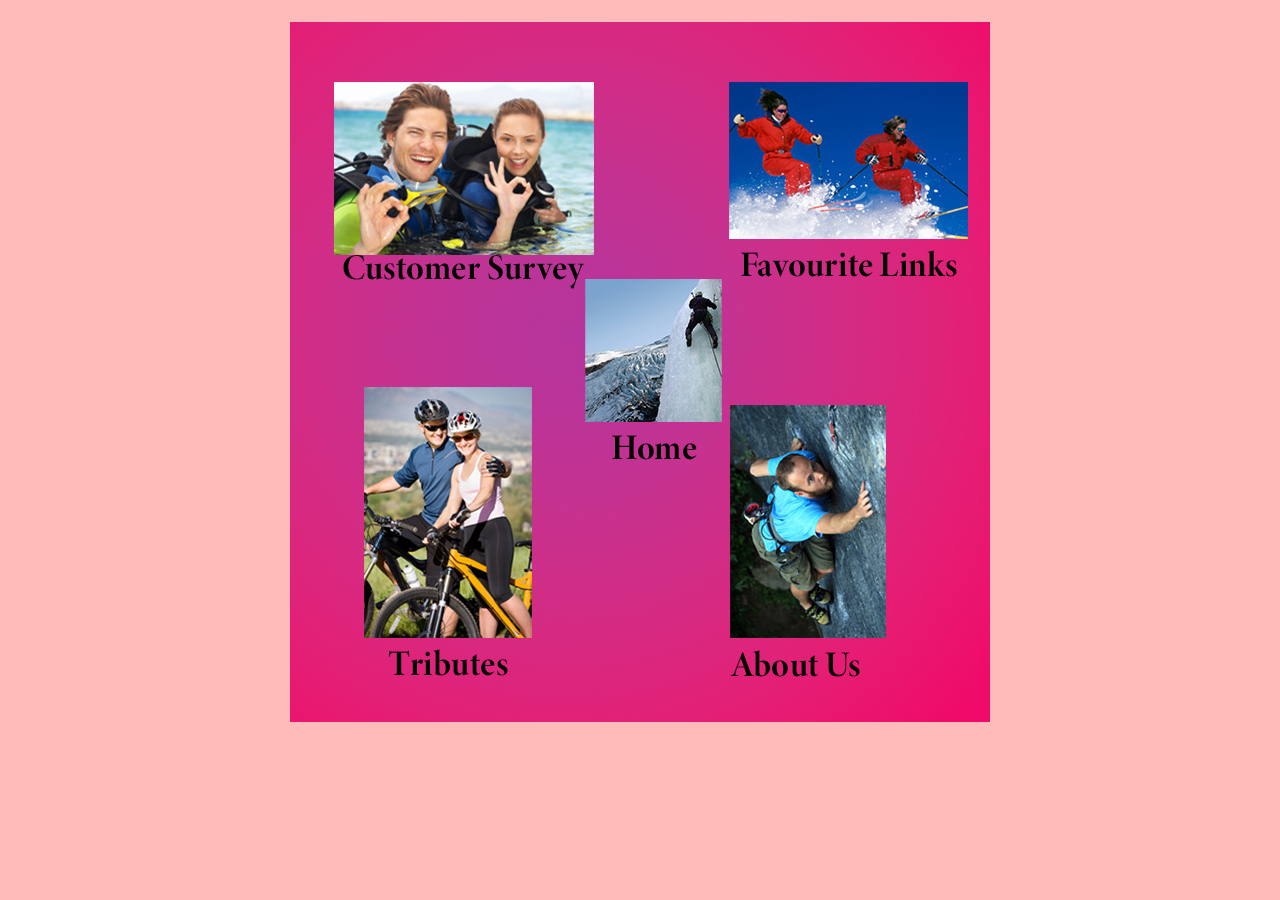
<file: Project-9/index.html>
<!DOCTYPE html>
<html lang="en">
<head>
<meta charset="UTF-8">
<title>Extreme Honeymoons</title>
<link rel="stylesheet" href="mystyle.css">
<link rel="stylesheet" href="print.css" media="print">
</head>


<body>
<div class="imagess">
<p> <img src="./Images/mymap.jpg" alt="Image map" width="700" height="700" usemap="#Map" class="imagemaps">
    <map name="Map">
      <area shape="rect" coords="295,258,431,398" href="home.html" target="_self" alt="homepage">
      <area shape="rect" coords="77,366,241,613" href="tributes.html" target="_self" alt="tribtues">
      <area shape="rect" coords="443,387,596,617" href="AboutUs.html" target="_self" alt="about us">
      <area shape="rect" coords="438,65,678,219" href="links.html" target="_self" alt="favourite links">
      <area shape="rect" coords="45,63,306,231" href="survey.html" target="_self" alt="sruv">
    </map>
</p>
</div>
</body>
</html>
</file>
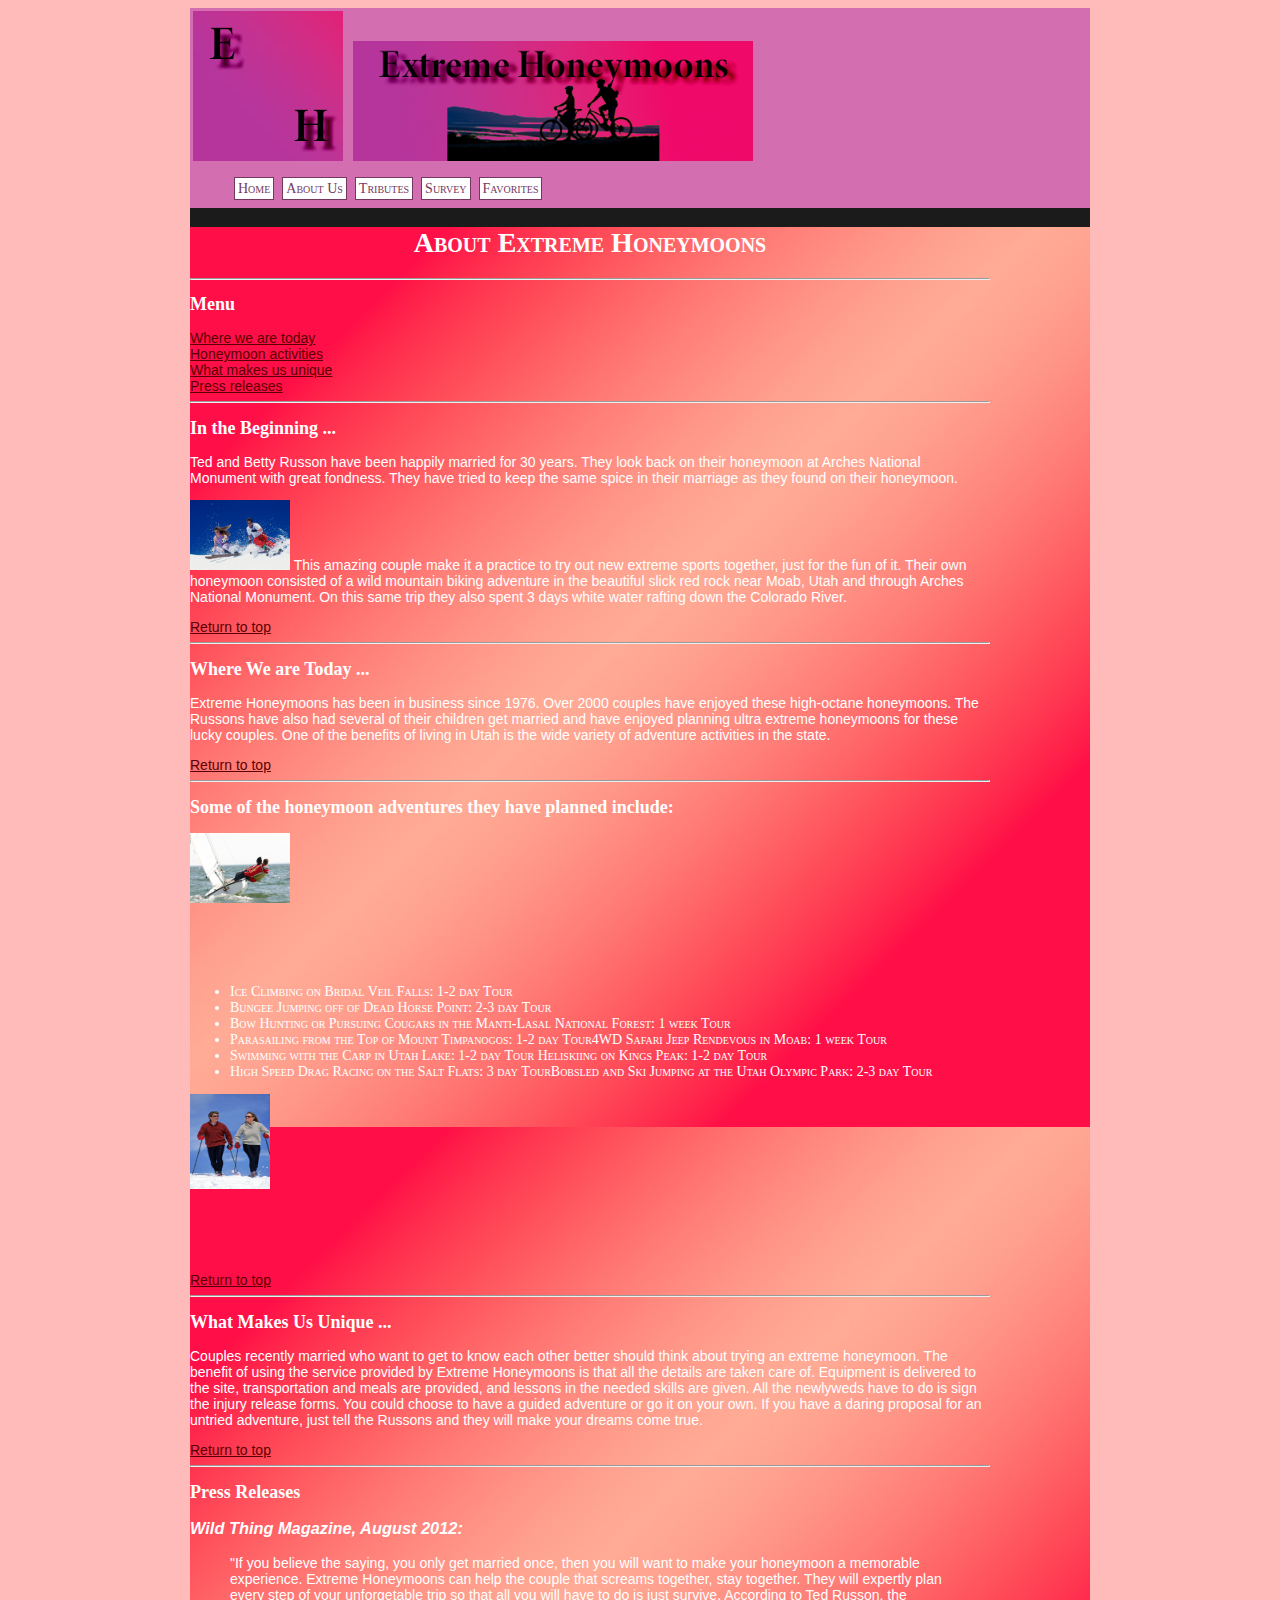
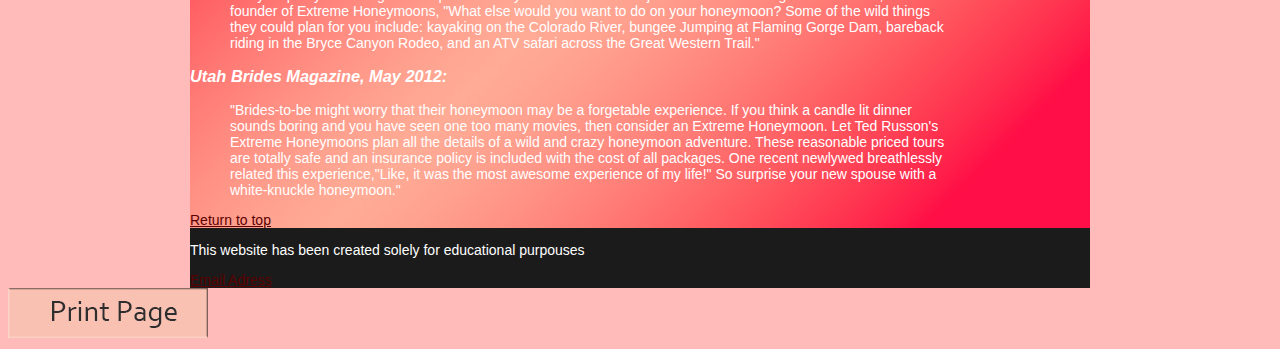
<file: Project-9/AboutUs.html>
<!DOCTYPE html>
<html>
<head>
<meta charset="UTF-8">
<title>Extreme Honeymoons : About Us</title>

<link rel="stylesheet" href="mystyle.css">
<script type="text/javascript" src="myscripts.js"></script>
	<link rel="stylesheet" href="print.css" media="print">
</head>

<body onload="">

    <div id="container">
        <div class="prints">
        <header>
            <a href="index.html" onmouseover="document.getElementById('logo').src='Images/Logo.jpg';"
            onmouseout="document.getElementById('logo').src='Images/Logo1.jpg';">
            <img id="logo" src="Images/Logo.jpg" alt="logo"></a>
            <img src="Images/Banner.png" alt="Banner" width="400px">
            <nav>
                <ul class="navigation">
                    <li><a href="home.html">Home</a></li>
                    <li><a href="AboutUs.html">About Us</a></li>
                    <li><a href="tributes.html">Tributes</a></li>
                    <li><a href="survey.html">Survey</a></li>
                    <li><a href="links.html">Favorites</a></li>

                </ul>
            </nav>
        </header>
        </div>
        <section>
            <article>
             <h1 id="top">About Extreme Honeymoons</h1>
    <hr>
    <h2>Menu</h2>
    <a href="#today">Where we are today</a>
    <br>
    <a href="#activities">Honeymoon activities</a>
    <br>
    <a href="#unique">What makes us unique</a>
    <br>
    <a href="#press">Press releases</a>

    <hr>
    <h2> In the Beginning ...</h2>
        <p>Ted and Betty Russon have been happily married for 30 years.  They look back on their honeymoon at Arches National Monument with great fondness.  They have tried to keep the same spice in their marriage as they found on their honeymoon. </p>
        <p>
            <img src="Images/SkiCouple3Sm.jpg" alt="Older couple biking" width="100" height="70" class="left">

            This amazing couple make it a practice to try out new extreme sports together, just for the fun of it. Their own honeymoon consisted of a wild mountain biking adventure in the beautiful slick red rock near Moab, Utah and through Arches National Monument.  On this same trip they also spent 3 days white water rafting down the Colorado River.
        </p>

        <a href="#top">Return to top</a>

        <hr>
    <h2 id="today">Where We are Today ...</h2>
        <p>Extreme Honeymoons has been in business since 1976.  Over 2000 couples have enjoyed these high-octane honeymoons.  The Russons have also had several of their children get married and have enjoyed planning ultra extreme honeymoons for these lucky couples.  One of the benefits of living in Utah is the wide variety of adventure activities in the state.  
        </p>

        <a href="#top">Return to top</a>

    <hr>

    <h2 id="activities">Some of the honeymoon adventures they have planned include:</h2>
    <img src="Images/SailingSmall.jpg"alt="sailing" class="left" width="100" height="70"> 
       <br>
       <br>
       <br>
       <br>
       <br>
        <ul>
            <li> Ice Climbing on Bridal Veil Falls: 1-2 day Tour</li>
            <li> Bungee Jumping off of Dead Horse Point: 2-3 day Tour</li>
            <li> Bow Hunting or Pursuing Cougars in the Manti-Lasal National Forest: 1 week Tour</li>
            <li>Parasailing from the Top of Mount Timpanogos: 1-2 day Tour4WD Safari Jeep Rendevous in Moab: 1 week Tour</li>
            <li> Swimming with the Carp in Utah Lake: 1-2 day Tour Heliskiing on Kings Peak: 1-2 day Tour</li>
            <li> High Speed Drag Racing on the Salt Flats: 3 day TourBobsled and Ski Jumping at the Utah Olympic Park: 2-3 day Tour </li>
        </ul>
        <img src="Images/SkiCouple2Sm.jpg" alt="skiing" class="left" width="80" height="95">
            <br><br><br><br><br><br>
        
        <a href="#top">Return to top</a>

        <hr>
    
    <h2 id="unique">What Makes Us Unique ...</h2>
        <p>Couples recently married who want to get to know each other better should think about trying an extreme honeymoon.  The benefit of using the service provided by Extreme Honeymoons is that all the details are taken care of.  Equipment is delivered to the site, transportation and meals are provided, and lessons in the needed skills are given.  All the newlyweds have to do is sign the injury release forms.  You could choose to have a guided adventure or go it on your own.  If you have a daring proposal for an untried adventure, just tell the Russons and they will make your dreams come true.</p>  

        <a href="#top">Return to top</a>

        <hr>

    <h2 id="press">Press Releases</h2>
        <h3>Wild Thing Magazine, August 2012:</h3>
            <blockquote>"If you believe the saying, you only get married once, then you will want to make your honeymoon a memorable experience.  Extreme Honeymoons can help the couple that screams together, stay together.  They will expertly plan every step of your unforgetable trip so that all you will have to do is just survive.  According to Ted Russon, the founder of Extreme Honeymoons, "What else would you want to do on your honeymoon?  Some of the wild things they could plan for you include: kayaking on the Colorado River, bungee Jumping at Flaming Gorge Dam, bareback riding in the Bryce Canyon Rodeo, and an ATV safari across the Great Western Trail."
    </blockquote>
        <h3>Utah Brides Magazine, May 2012:</h3>
            <blockquote>"Brides-to-be might worry that their honeymoon may be a forgetable experience. If you think a candle lit dinner sounds boring and you have seen one too many movies, then consider an Extreme Honeymoon.  Let Ted Russon's Extreme Honeymoons plan all the details of a wild and crazy honeymoon adventure. These reasonable priced tours are totally safe and an insurance policy is included with the cost of all packages.  One recent newlywed breathlessly related this experience,"Like, it was the most awesome experience of my life!"  So surprise your new spouse with a white-knuckle honeymoon."                      
    </blockquote>
    
    <a href="#top">Return to top</a>
            </article>
        </section>
        <footer>

            <div>
                <p>This website has been created solely for educational purpouses</p>
                <a href="mailto:cn042499@stu.provo.edu" target="_blank">Email Adress</a>
            </div>
			
        </footer>
        
    </div>

			<div class="prints">
			 <a href="javascript:if(window.print)window.print()" onmouseover="document.getElementById('print').src='Images/Print2.jpg';"
            onmouseout="document.getElementById('print').src='Images/Print1.jpg';">
				 <img id="print" src="Images/Print1.jpg" alt="print"></a>
			</div>
		



</body>
</html>
</file>
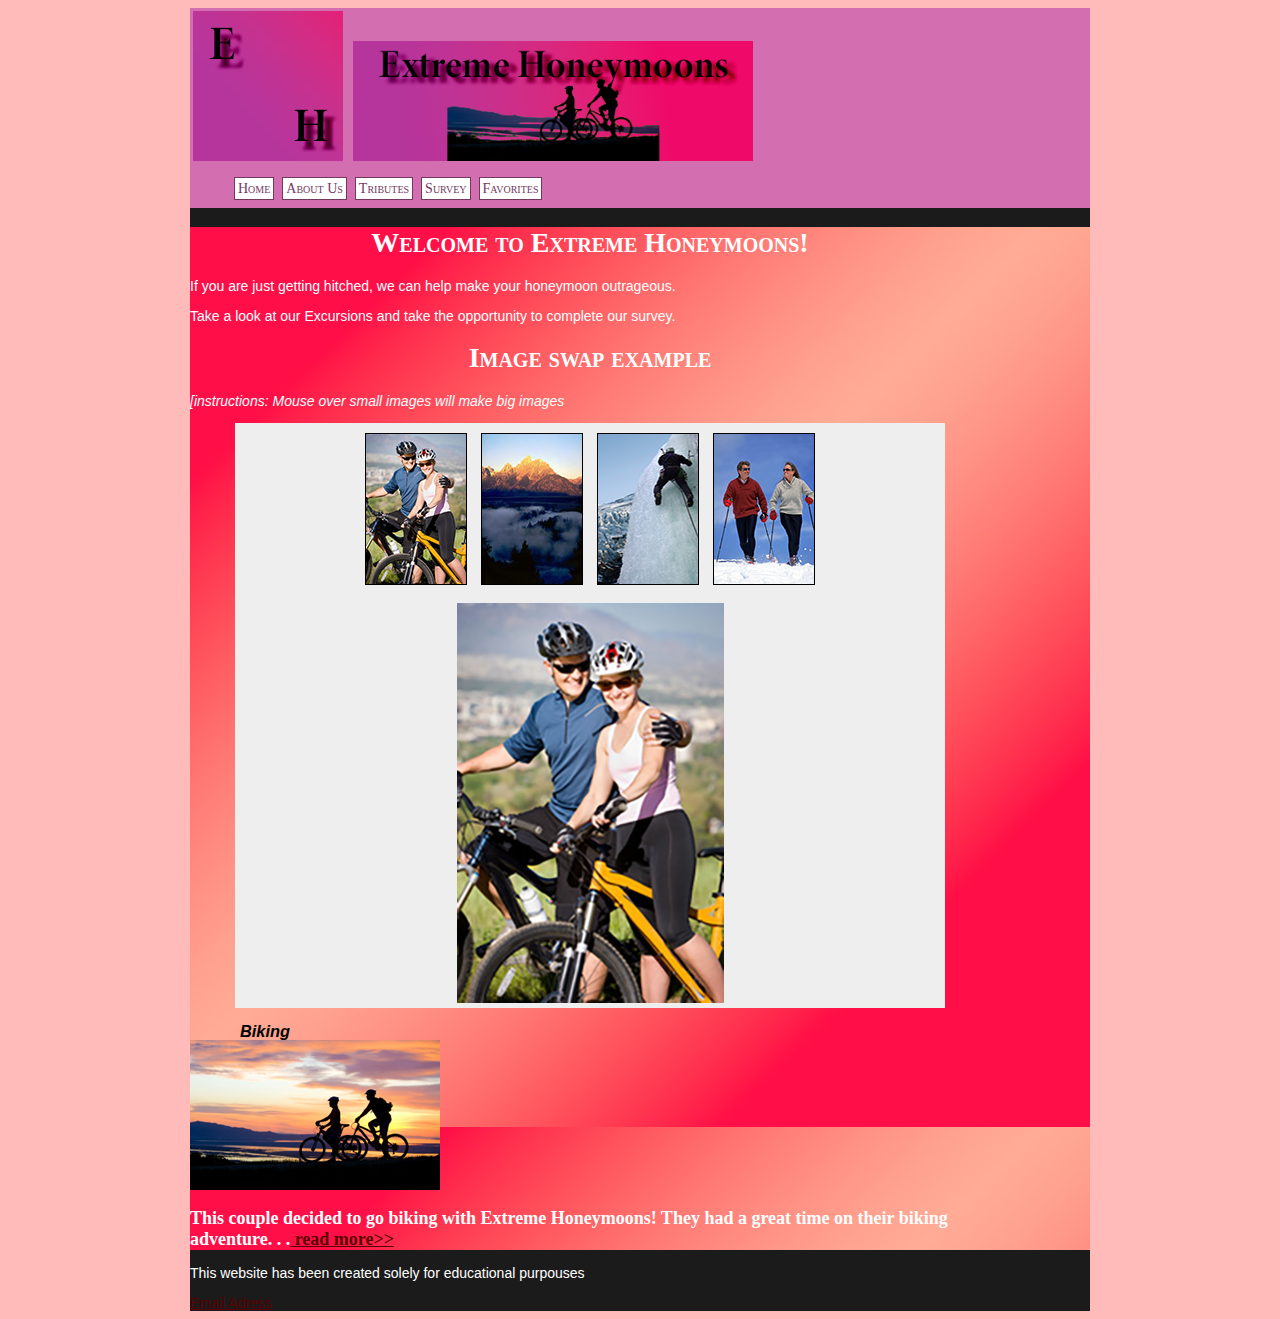
<file: Project-9/home.html>
﻿
<!DOCTYPE html>
<html>
<head>
<meta charset="UTF-8">
<title>Extreme Honeymoons</title>

<link rel="stylesheet" href="mystyle.css">
<script type="text/javascript" src="myscripts.js"></script>
<link rel="stylesheet" href="print.css" media="print">
</head>

<body onload="">

    <div id="container">
        <header class="prints">
            <a href="index.html" onmouseover="document.getElementById('logo').src='Images/Logo.jpg';"
            onmouseout="document.getElementById('logo').src='Images/Logo1.jpg';">
            <img id="logo" src="Images/Logo.jpg" alt="logo"></a>
            <img src="Images/Banner.png" alt="Banner" width="400px">
            <nav>
                <ul class="navigation">
                    <li><a href="home.html">Home</a></li>
                    <li><a href="AboutUs.html">About Us</a></li>
                    <li><a href="tributes.html">Tributes</a></li>
                    <li><a href="survey.html">Survey</a></li>
                    <li><a href="links.html">Favorites</a></li>

                </ul>
            </nav>
        </header>
        <section>
            <article>
                <h1>Welcome to Extreme Honeymoons!</h1>
                <p>
                    If you are just getting hitched, we can help make your honeymoon
outrageous.
                </p>
                <p>Take a look at our Excursions and take the opportunity to complete our
                    survey.</p>
                <div class="imgswap">
                    <h1>Image swap example</h1>
                    <p class="instructions">[instructions: Mouse over small images will make big images</p>

                    <div id="thumbs">
                        <img src="Images/Thumbnails/Image1Sm.jpg" alt="Img1" onmouseover="swapImage(0)">
                        <img src="Images/Thumbnails/Image2sm.jpg" alt="Img2" onmouseover="swapImage(1)">
                        <img src="Images/Thumbnails/Image3sm.jpg" alt="Img3" onmouseover="swapImage(2)">
                        <img src="Images/Thumbnails/Image4sm.jpg" alt="Img4" onmouseover="swapImage(3)">

                    </div>
                    <div id="image">

                        <img id="theImage" src="Images/Fullsize/Image1Lg.jpg">
                        <h3 id="bottomText">Biking</h3>
                    </div>
                    <div class="Tributes-snippet">
                        <br><br>
                        <img src="Images/CoupleBike3Sm.jpg" alt="couuplebiking3">
                    <h2>This couple decided to go biking with Extreme Honeymoons! They had a great time on their biking adventure. . .<a href="tributes.html"> read more>></a></h2>
                    </div>
                <!--Mini Attribute-->
                

            </article>
        </section>
        <footer>

            <div>
                <p>This website has been created solely for educational purpouses</p>
                <a href="mailto:cn042499@stu.provo.edu" target="_blank">Email Adress</a>
            </div>
			
        </footer>
        
    </div>





</body>
</html>
</file>
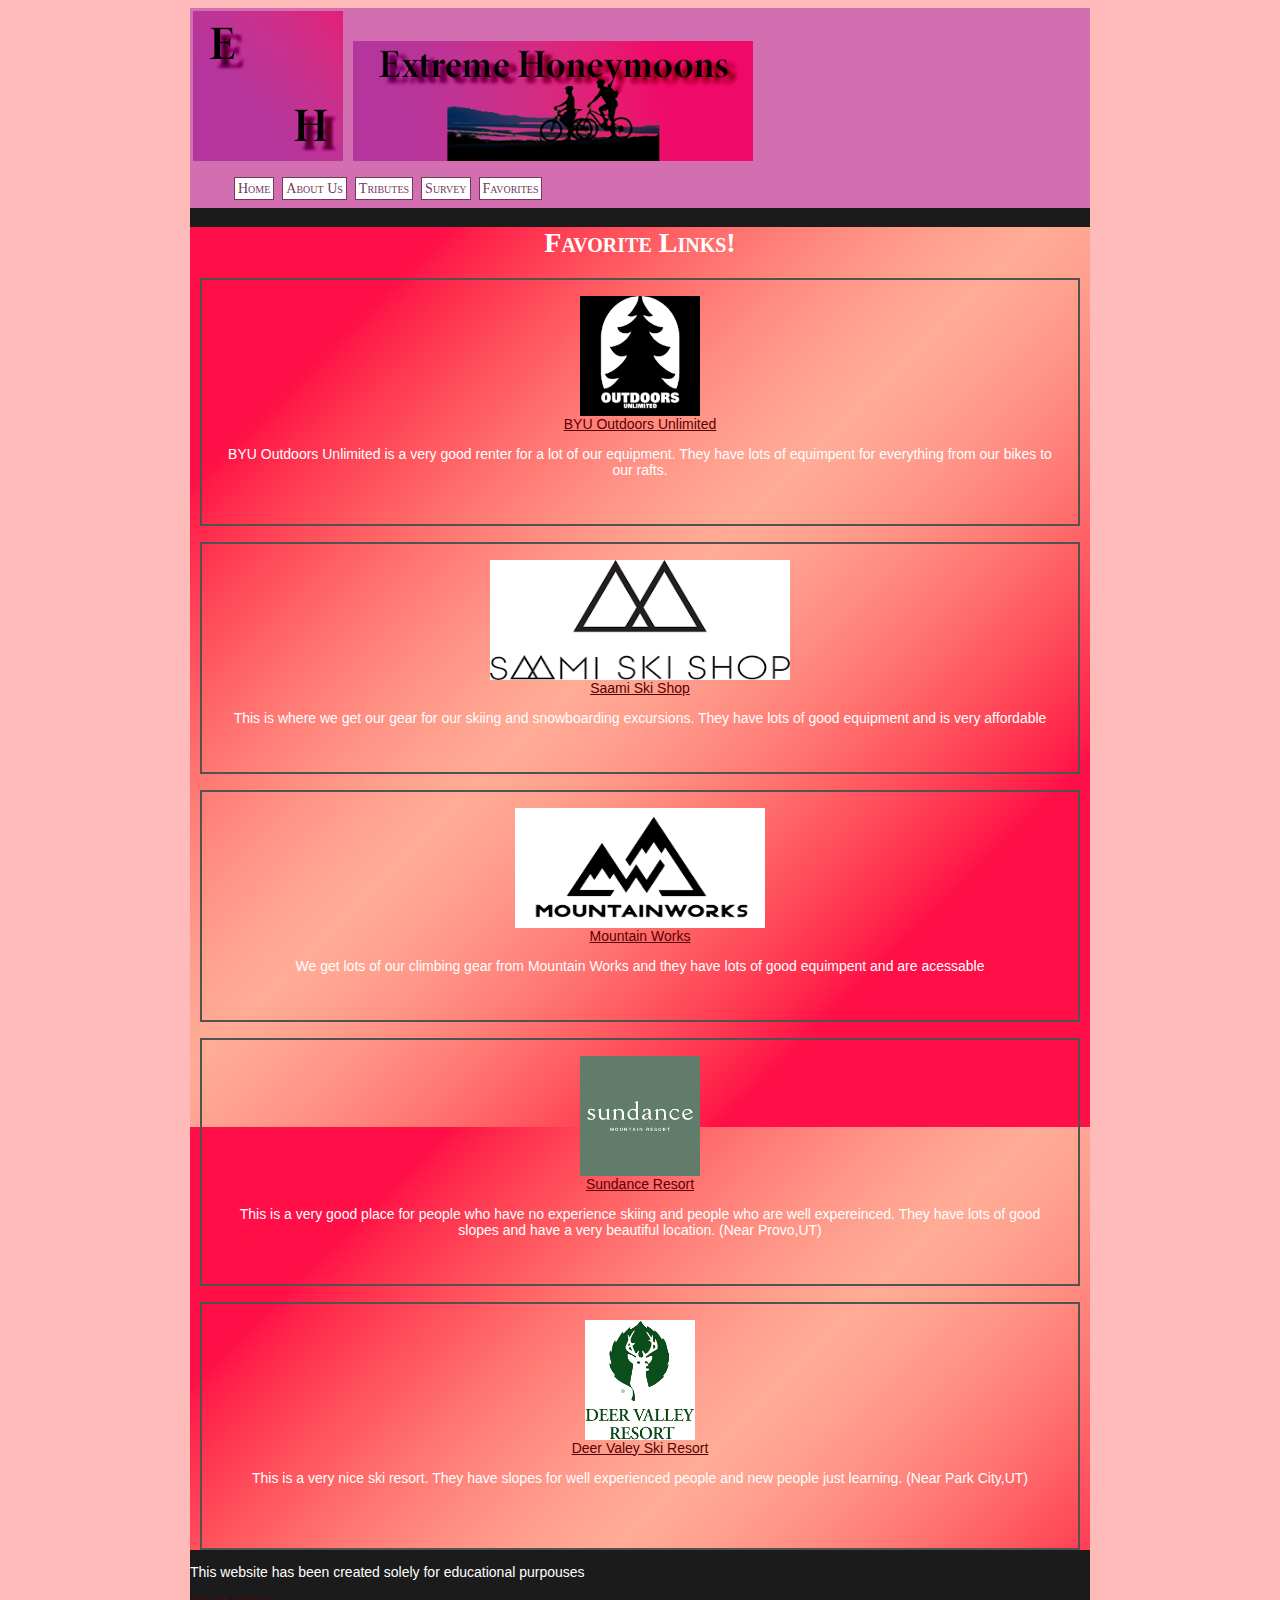
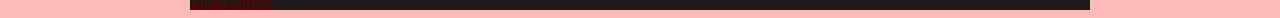
<file: Project-9/links.html>
<!DOCTYPE html>
<html lang="en">
<head>
<meta charset="UTF-8">
<title>Extreme Honeymoons : Favorite Links</title>

<link rel="stylesheet" href="mystyle.css">
<script type="text/javascript" src="myscripts.js"></script>
</head>

<body onload="">

    <div id="container">
        <div class="prints">
        <header>
            <a href="index.html" onmouseover="document.getElementById('logo').src='Images/Logo.jpg';"
            onmouseout="document.getElementById('logo').src='Images/Logo1.jpg';">
            <img id="logo" src="Images/Logo.jpg" alt="logo"></a>
            <img src="Images/Banner.png" alt="Banner" width="400px">
            <nav>
                <ul class="navigation">
                    <li><a href="home.html">Home</a></li>
                    <li><a href="AboutUs.html">About Us</a></li>
                    <li><a href="tributes.html">Tributes</a></li>
                    <li><a href="survey.html">Survey</a></li>
                    <li><a href="links.html">Favorites</a></li>

                </ul>
            </nav>
        </header>
        </div>
        <section>
            <h1>Favorite Links!</h1>
            <div class="boxes">
                <img class="imagelink" src="ImageLink/outdoor.png" alt="OutdoorUnlimitedLink" width="120" height="120">
                <a class="imagelink" href="outdoors.byu.edu" target="_blank">BYU Outdoors Unlimited</a>
                <p>BYU Outdoors Unlimited is a very good renter for a lot of our equipment. They have lots of equimpent for everything from our bikes to our rafts.</p>
                <br>
            </div>
            <br>
            <div class="boxes">
                <img class="imagelink" src="ImageLink/saami.png" alt="saami" width="300" height="120">
                <a class="imagelink" href="saamisports.com" target="_blank">Saami Ski Shop</a>
                <p>This is where we get our gear for our skiing and snowboarding excursions. They have lots of good equipment and is very affordable</p>
                <br>
            </div>
            <br>
            <div class="boxes">
                <img class="imagelink" src="ImageLink/mountainworks.png" alt="mountainworks" width="250" height="120">
                <a class="imagelink" href="montanamountainworks.com" target="_blank">Mountain Works</a>
                <p>We get lots of our climbing gear from Mountain Works and they have lots of good equimpent and are acessable</p>
                <br>
            </div>
            <br>
            <div class="boxes">
                <img class="imagelink" src="ImageLink/sundance.png" alt="sundance" width="120" height="120">
                <a class="imagelink" href="sundanceresort.com" target="_blank">Sundance Resort</a>
                <p> This is a very good place for people who have no experience skiing and people who are well expereinced. They have lots of good slopes and have a very beautiful location. (Near Provo,UT)</p>
                <br>
            </div>
            <br>
            <div class="boxes">
                <img class="imagelink" src="ImageLink/deervalley.png" alt="deervalley" width="110" height="120">
                <a class="imagelink" href="deervalley.com" target="_blank">Deer Valey Ski Resort</a>
                <p>This is a very nice ski resort. They have slopes for well experienced people and new people just learning. (Near Park City,UT)</p>
                <br>
                <br>
            </div>
        </section>
        <footer>

            <div>
                <p>This website has been created solely for educational purpouses</p>
                <a href="mailto:cn042499@stu.provo.edu" target="_blank">Email Adress</a>
            </div>
			
        </footer>
        
    </div>





</body>
</html>
</file>
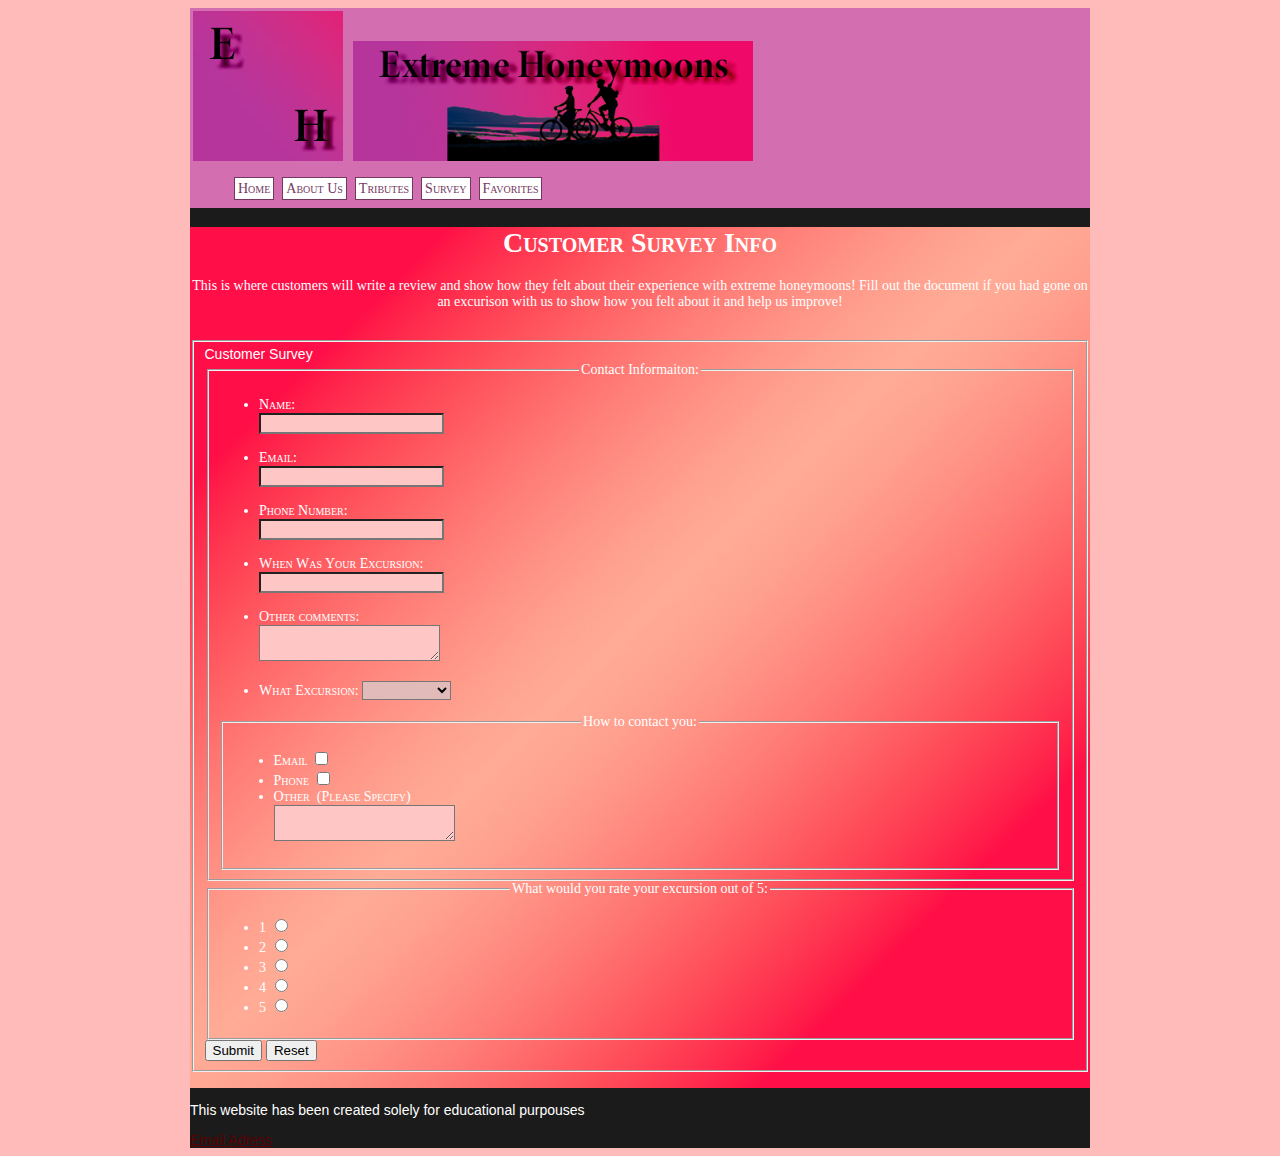
<file: Project-9/survey.html>
<!DOCTYPE html>
<html lang="en">
<head>
<meta charset="UTF-8">
<title>Extreme Honeymoons : Survey</title>

<link rel="stylesheet" href="mystyle.css">
<script type="text/javascript" src="myscripts.js"></script>
</head>

<body onload="">

    <div id="container">
        <div class="prints">
        <header>
            <a href="index.html" onmouseover="document.getElementById('logo').src='Images/Logo.jpg';"
            onmouseout="document.getElementById('logo').src='Images/Logo1.jpg';">
            <img id="logo" src="Images/Logo.jpg" alt="logo"></a>
            <img src="Images/Banner.png" alt="Banner" width="400px">
            <nav>
                <ul class="navigation">
                    <li><a href="home.html">Home</a></li>
                    <li><a href="AboutUs.html">About Us</a></li>
                    <li><a href="tributes.html">Tributes</a></li>
                    <li><a href="survey.html">Survey</a></li>
                    <li><a href="links.html">Favorites</a></li>

                </ul>
            </nav>
        </header>
        </div>
        <section>
            <h1>Customer Survey Info</h1>
            <p id="info">This is where customers will write a review and show how they felt about their experience with extreme honeymoons! Fill out the document if you had gone on an excurison with us to show how you felt about it and help us improve! </p>
           <FORM action="FormToEmail.php" method="post" target="_blank">
            <br>
            <fieldset>
                <ledgend>Customer Survey</ledgend>
                <br>
                <fieldset>
                    <legend>Contact Informaiton:</legend>
                <ul>
                    <li>
                        <label for="name">Name:</label>
                        <br>
                        <input id="name" class="text" type="text" name="name">
                    </li>
                    <br>
                    <li>
                        <label for="email">Email:</label>
                        <br>
                        <input id="email" class="text" type="text" name="email">
                    </li>
                    <br>
                    <li>
                        <label for="phone">Phone Number:</label>
                        <br>
                        <input id="phone" class="text" type="text" name="phone">
                    </li>
                    <br>
                    <li>
                        <label for="when">When Was Your Excursion:</label>
                        <br>
                        <input id="when" class="text" type="text" name="when">
                    </li>
                    
                    <br>
                    <li>
                        <label for="TripDetais">Other comments:</label>
                        <br>
                        <textarea id="TripDetais" class="text" name="TripDetais"></textarea>
                    </li>
                    <br>
                    <li>
                        <label for="WhatExcursion">What Excursion:</label>
                        <select name="excursion" id="excursion" name="excurison">
                            <option></option>
                            <option class="color">Skiing</option>
                            <option>Paragliding</option>
                            <option class="color">Biking</option>
                            <option>Hunting</option>
                            <option class="color">Sailing</option>
                        </select>
                    <br>
                    </li>
                    </ul>
                    <fieldset>
                    <legend>How to contact you:</legend>
                    <ul>
                    <li>
                        <label for="email1" class="script">Email</label>
                        
                        <input id="email1" class="checkbox" name="emailCon" type="checkbox">
                    </li>
                    <li>
                        <label for="phone1" class="script">Phone</label>

                        <input id="phone1" class="checkbox" type="checkbox" name="phoneCon">
                    </li>
                    <li>
                        <label for="other">Other &nbsp;<span>(Please Specify)</span></label>
                        <br>
                        <textarea id="others" class="text" name="others"></textarea>
                    </li>
                    </ul>
                </fieldset>
                    </fieldset>
                    
                    <fieldset>
                        
                    <legend>What would you rate your excursion out of 5:</legend>
                    <ul>
                        <li>
                            <label for="1">1</label>
                        
                            <input id="1" class="radio" type="radio" value="1" name="radio">
                        </li>
                        <li>
                        <label for="2">2</label>
                        
                            <input id="1" class="radio" type="radio" value="2" name="radio">
                        </li>
                        <li>
                            <label for="3">3</label>
                        
                            <input id="3" class="radio" type="radio" value="3" name="radio">
                        </li>
                        <li>
                            <label for="4">4</label>

                            <input id="4" class="radio" type="radio" value="4" name="radio">
                        </li>
                        <li>
                            <label for="5">5</label>

                            <input id="5" class="radio" type="radio" value="5" name="radio">
                        </li>
                    </ul>
            
            </fieldset>
            <input type="submit" name="submit" value="Submit">
            <input type="reset" name="reset" value="Reset">
            </fieldset>
            <br>
           </FORM>
        </section>
        <footer>

            <div>
                <p>This website has been created solely for educational purpouses</p>
                <a href="mailto:cn042499@stu.provo.edu" target="_blank">Email Adress</a>
            </div>
			
        </footer>
        
    </div>





</body>
</html>
</file>
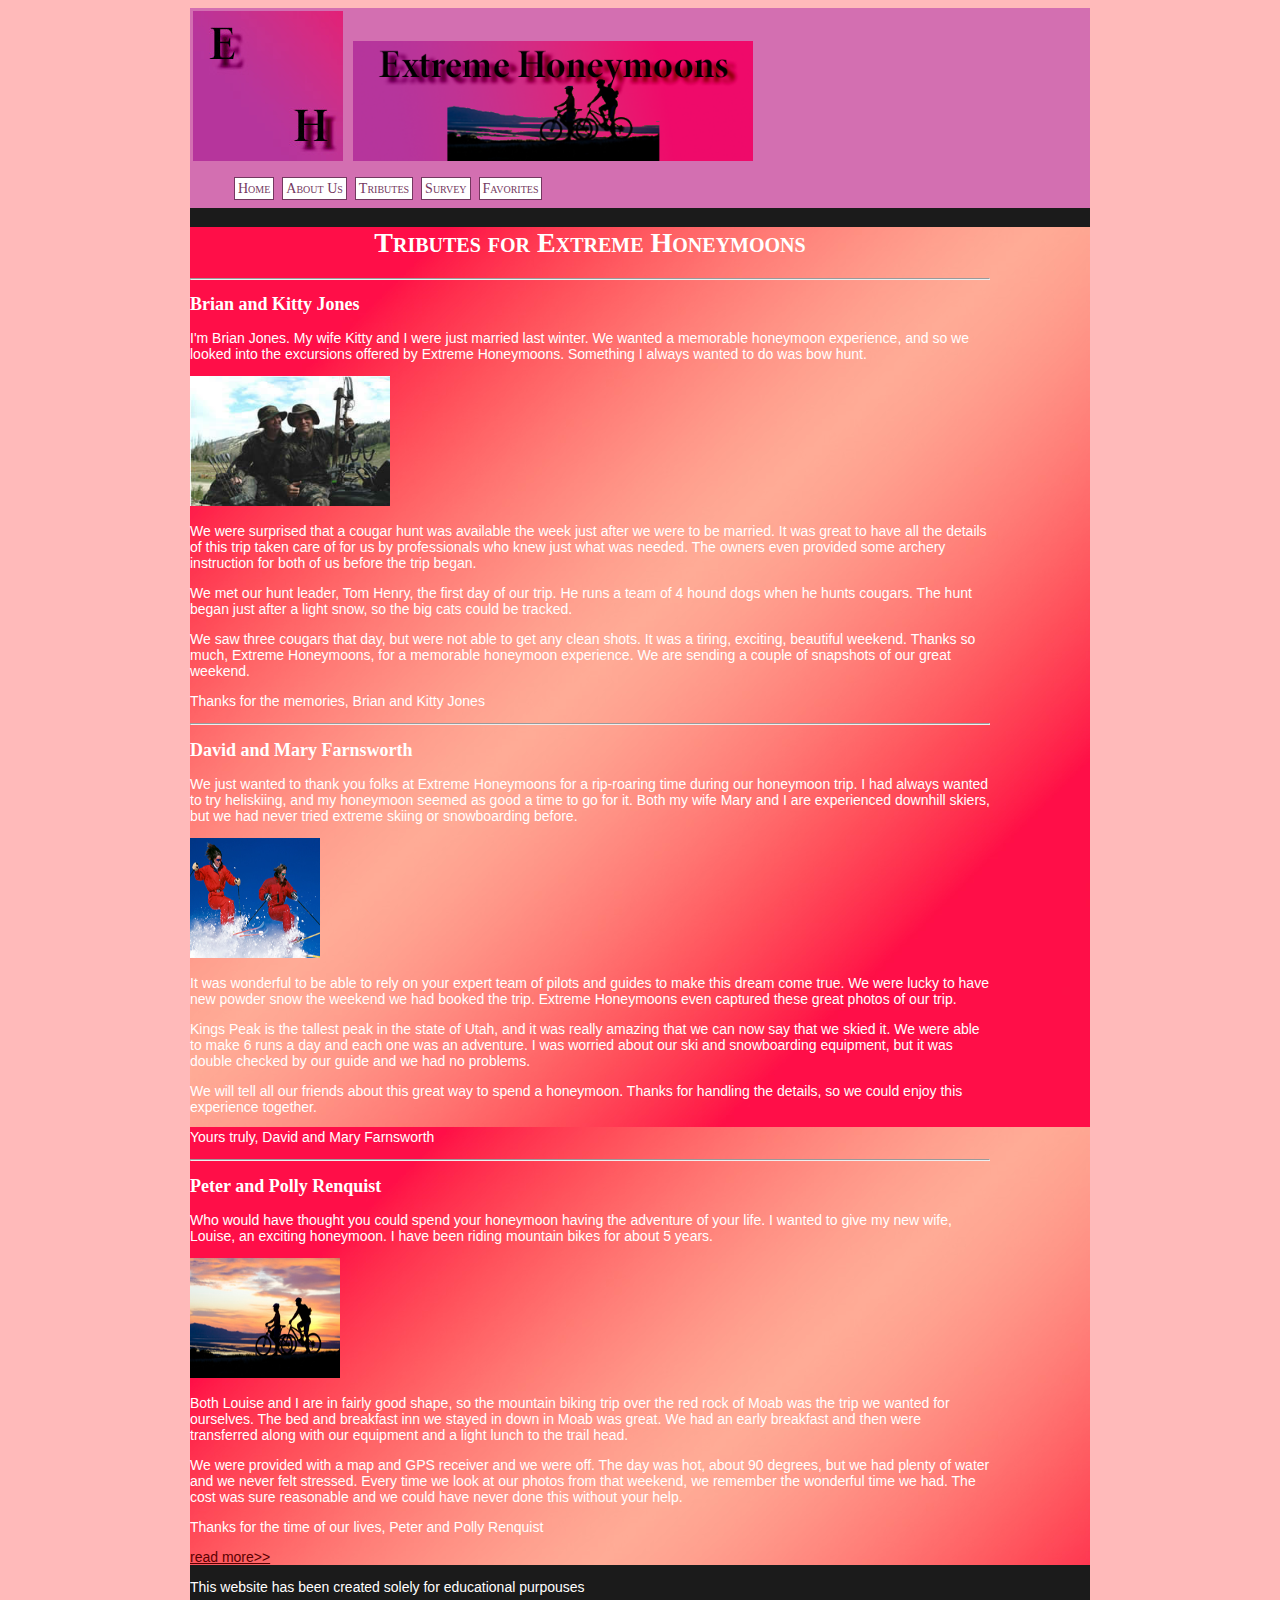
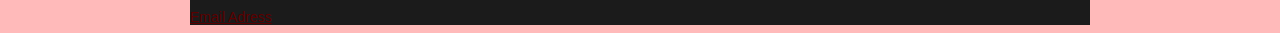
<file: Project-9/tributes.html>
<!DOCTYPE html>
<html>
<head>
<meta charset="UTF-8">
<title>Extreme Honeymoons : Tributes</title>

<link rel="stylesheet" href="mystyle.css">
<script type="text/javascript" src="myscripts.js"></script>
<link rel="stylesheet" href="print.css" media="print">
</head>

<body onload="">

    <div id="container">
        <div class="prints">
        <header>
            <a href="index.html" onmouseover="document.getElementById('logo').src='Images/Logo.jpg';"
            onmouseout="document.getElementById('logo').src='Images/Logo1.jpg';">
            <img id="logo" src="Images/Logo.jpg" alt="logo"></a>
            <img src="Images/Banner.png" alt="Banner" width="400px">
            <nav>
                <ul class="navigation">
                    <li><a href="home.html">Home</a></li>
                    <li><a href="AboutUs.html">About Us</a></li>
                    <li><a href="tributes.html">Tributes</a></li>
                    <li><a href="survey.html">Survey</a></li>
                    <li><a href="links.html">Favorites</a></li>

                </ul>
            </nav>
        </header>
    </div>
        <section>
            <article>
                <h1>Tributes for Extreme Honeymoons</h1>
                <hr>
                <h2>Brian and Kitty Jones</h2>
                <p>I'm Brian Jones.  My wife Kitty and I were just married last winter.  We wanted a memorable honeymoon experience, and so we looked into the excursions offered by Extreme Honeymoons.  Something I always wanted to do was bow hunt. </p>
                <img src="Images/hunt3.jpg" alt="Hunting picture #3" class="right" width="200" height="130">
                
                <p> We were surprised that a cougar hunt was available the week just after we were to be married.  It was great to have all the details of this trip taken care of for us by professionals who knew just what was needed.  The owners even provided some archery instruction for both of us before the trip began.</p>
        
                
        
                <p>We met our hunt leader, Tom Henry, the first day of our trip.  He runs a team of 4 hound dogs when he hunts cougars.  The hunt began just after a light snow, so the big cats could be tracked.</p>
                
                <p>  We saw three cougars that day, but were not able to get any clean shots.  It was a tiring, exciting, beautiful weekend.  Thanks so much, Extreme Honeymoons, for a memorable honeymoon experience.  We are sending a couple of snapshots of our great weekend.</p>
                
                <p>Thanks for the memories,
                Brian and Kitty Jones</p>
                
                
                <hr>
        
                
                <h2>David and Mary Farnsworth</h2>
                <p>We just wanted to thank you folks at Extreme Honeymoons for a rip-roaring time during our honeymoon trip.  I had always wanted to try heliskiing, and my honeymoon seemed as good a time to go for it.  Both my wife Mary and I are experienced downhill skiers, but we had never tried extreme skiing or snowboarding before.
                </p>
                <img src="Images/YoungCoupleSkiSm.jpg" alt="Young couple skiing" class="right" height="120" width="130">
                
                <p>It was wonderful to be able to rely on your expert team of pilots and guides to make this dream come true.  We were lucky to have new powder snow the weekend we had booked the trip.  Extreme Honeymoons even captured these great photos of our trip.</p>
              
                
                <p>  Kings Peak is the tallest peak in the state of Utah, and it was really amazing that we can now say that we skied it.  We were able to make 6 runs a day and each one was an adventure.  I was worried about our ski and snowboarding equipment, but it was double checked by our guide and we had no problems.  </p>
                
                <p>We will tell all our friends about this great way to spend a honeymoon.  Thanks for handling the details, so we could enjoy this experience together.</p>
                
                <p>Yours truly,
                David and Mary Farnsworth</p>
                
                <hr>
        
        
                <h2>Peter and Polly Renquist</h2>
                    <p>Who would have thought you could spend your honeymoon having the adventure of your life.  I wanted to give my new wife, Louise, an exciting honeymoon. I have been riding mountain bikes for about 5 years.</p>
                
                    <img src="Images/CoupleBike3Sm.jpg" alt="Sunset biking" class="right" height="120" width="150">
        
                    <p>  Both Louise and I are in fairly good shape, so the mountain biking trip over the red rock of Moab was the trip we wanted for ourselves.  The bed and breakfast inn we stayed in down in Moab was great.  We had an early breakfast and then were transferred along with our equipment and a light lunch to the trail head.</p><p>  We were provided with a map and GPS receiver and we were off.  The day was hot, about 90 degrees, but we had plenty of water and we never felt stressed.  Every time we look at our photos from that weekend, we remember the wonderful time we had.  The cost was sure reasonable and we could have never done this without your help.  </p>
                
                <p>Thanks for the time of our lives,
                Peter and Polly Renquist</p>
                <a href="tributes.html#skiHoliday"> read more>></a>
                
                
            </article>
        </section>
        <footer>

            <div>
                <p>This website has been created solely for educational purpouses</p>
                <a href="mailto:cn042499@stu.provo.edu" target="_blank">Email Adress</a>
            </div>
			
        </footer>
        
    </div>





</body>
</html>
</file>
<file: Project-9/mystyle.css>
#thumbs, #image {
    width: 700px;
    border:solid 1px 000;
    text-align:center;
    margin: 0 auto 0 auto;
    color: #000;
    background: #eee;
    padding: 5px;
    }
    #thumbs {
    margin-top: 10px;
    }
    #thumbs img {
    border: solid 1px #000;
    margin: 5px;
    }
    #image{
    height:400px;
    }
    .instructions{
    font-style:italic;
    }
    body{font-family:Arial,sans-serif; 
        font-size: 14px;
        background-color:rgb(255, 186, 186);
        color:rgb(20, 20, 20 )
        }
    h1{ text-align: center;
        font-family:Century,serif;
        font-variant:small-caps}
    h2{text-align:left;
        font-family:Century,serif;
        font-size:18px;
    font-family:Georgia, 'Times New Roman', Times, serif}
    h3{text-align:left;
        font-style:italic;}
    ul{font-variant: small-caps;
    font-family:Georgia, 'Times New Roman', Times, serif}
    .QA{font-weight:bolder;
        font-size:15px; 
        text-decoration:underline;}
    a:link{color:rgb(91, 0, 0)}
    a:visited{color:rgb(209, 48, 142)}
    a:hover{color:rgb(172, 0, 0)} 

    #container{
        width: 900px;
        display:block;
        margin-left:auto;
        margin-right: auto;
        background-color: rgb(27, 27, 27);
        color: white;
        
    }
    header{
        width: 900px;
        height:200px;
        background-color: rgb(211, 111, 177);
    
    }
    header img {
        margin: 3px;
    }
    .navigation {
        display: flex;
    }
    .navigation li{
        list-style: none;

    }
    .navigation li a{
        margin: 4px;
        padding:3px;
        border: 1px solid rgb(116, 56, 96) ;
        background-color: white;
        color: rgb(116, 56, 96);
        text-decoration: none;
    }
    .navigation li:hover {
        border: 1px solid white;
        color:white;
        background-color:rgb(116, 56, 96);
    }
    section{
        width: 900px;
        background-image: url('Images/backimage.jpg');
        background-repeat: repeat-y;
    }
    article{
        width: 800px;
    }
    .imagemaps{
        text-align: center;
      }
    .imagess{
        display: flex;
        justify-content: center;
    }
    .imagelink{
        display: flex;
        flex-direction: column;
        align-items: center;
        margin-left: auto;
        margin-right: auto;
    }
    .text{
        background-color: rgb(255, 198, 198);
        margin-right:auto;
    }
    .radio{
        background-color: rgb(255, 198, 198);
    }
    input[type=radio].radio { 
        accent-color: rgb(180, 0, 120); 
    }
    input[type="checkbox"] {
        accent-color: rgb(180, 0, 120); 
        }
    textarea{
        background-color: rgb(255, 186, 186);
    }
    option{
        background-color: rgb(255, 184, 190);
    }
    select{
        background-color: rgb(225, 186, 186);
    }
    #info, legend{
        text-align: center;
        font-family:cursive
    }
    .color{
        color: rgb(225, 186, 186);
        background-color: rgb(0, 0, 0);
    }

    .boxes{ 
        border: 2px solid rgb(82, 82, 82); 
        height: 100%; 
        box-sizing: border-box; 
        padding: 1rem; 
        text-align: center; 
        margin-right: 10px;
        margin-left: 10px;
    }
</file>
<file: Project-9/print.css>
#thumbs, #image {
    width: 700px;
    border:solid 1px 000;
    text-align:center;
    margin: 0 auto 0 auto;
    color: #000;
    background: #eee;
    padding: 5px;
    }
    #thumbs {
    margin-top: 10px;
    }
    #thumbs img {
    border: solid 1px #000;
    margin: 5px;
    }
    #image{
    height:400px;
    }
    .instructions{
    font-style:italic;
    }
    body{font-family:serif; 
        font-size: 14px;
        background-color:rgb(255, 255, 255);
        color:rgb(0, 0, 0)
        }
    h1{ text-align: center;
        font-family:serif;
        font-variant:small-caps}
    h2{text-align:left;
        font-family:Century,serif;
        font-size:18px;
    font-family:serif}
    h3{text-align:left;
        font-style:italic;}
    ul{font-variant: small-caps;
    font-family:serif}
    .QA{font-weight:bolder;
        font-size:15px; 
        text-decoration:underline;}
    a:link{color:rgb(0, 0, 0)}
    a:visited{color:rgb(0, 0, 0)}
    a:hover{color:rgb(0, 0, 0)} 

    #container{
        width: 100%;
        display:block;
        margin-left:auto;
        margin-right: auto;
        background-color: rgb(255, 255, 255);
        color: rgb(0, 0, 0);
        
    }
    header{
        width: 100%;
        height:200px;
        background-color: rgb(255, 255, 255);
    
    }
    header img {
        margin: 3px;
    }
    .navigation {
        display: flex;
        display:none;
    }
    .navigation li{
        list-style: none;
        display: none;

    }
    .navigation li a{
        margin: 4px;
        padding:3px;
        border: 1px solid rgb(116, 56, 96) ;
        background-color: white;
        color: rgb(116, 56, 96);
        text-decoration: none;
        display:none;
    }
    .navigation li:hover {
        border: 1px solid white;
        color:white;
        background-color:rgb(116, 56, 96);
    }
    section{
        width: 100%;
        background-image: url('Images/backimage.jpg');
        background-repeat: repeat-y;
    }
    article{
        width: 95%;
    }
    .prints{
        display: none;
    }
</file>
